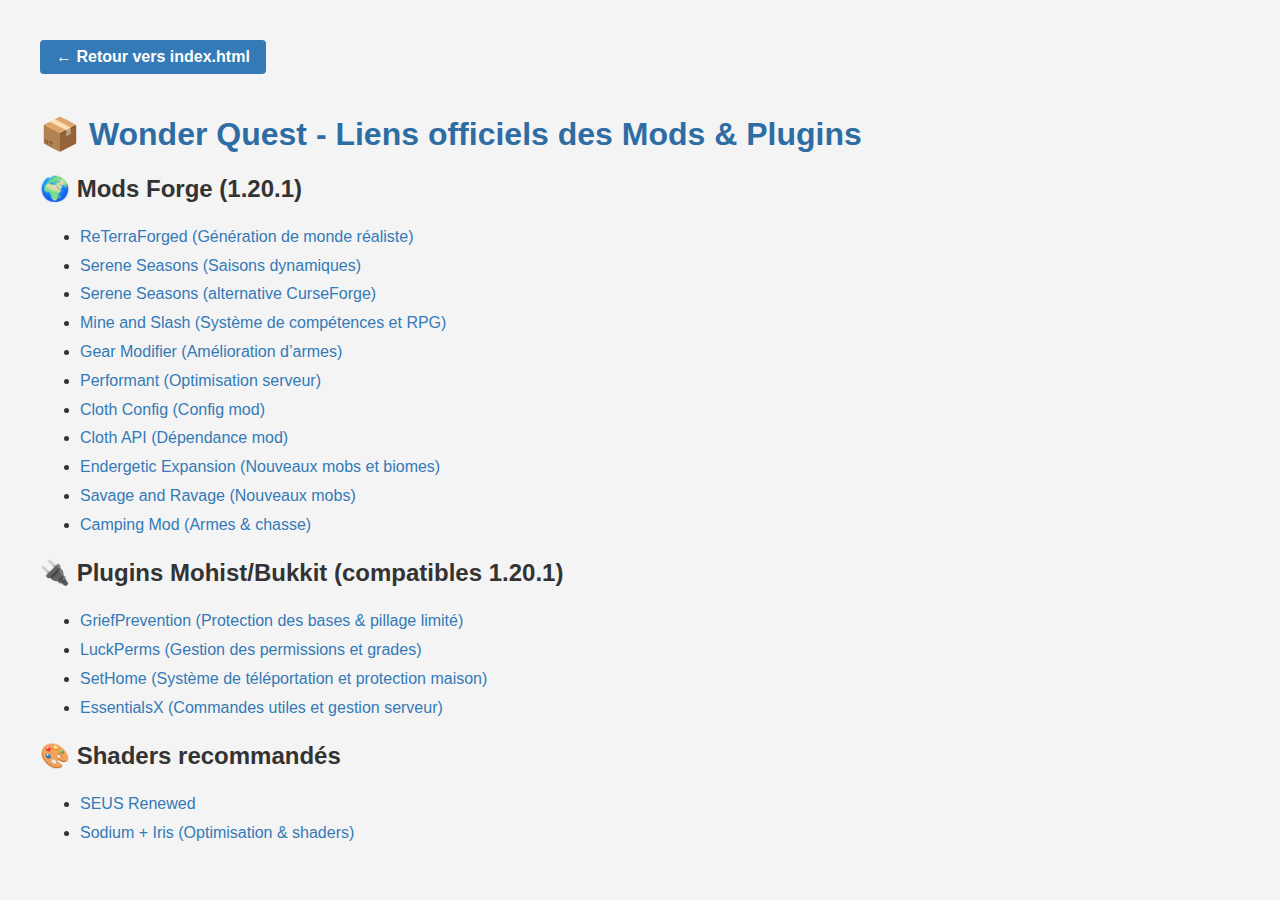
<file: mods.html>
<!DOCTYPE html>
<html lang="fr">
<head>
    <meta charset="UTF-8" />
    <title>Wonder Quest - Liens Mods & Plugins</title>
    <style>
        body { font-family: Arial, sans-serif; margin: 40px; background-color: #f4f4f4; color: #333; }
        h1 { color: #2e6da4; }
        ul { line-height: 1.8; }
        a { color: #337ab7; text-decoration: none; }
        a:hover { text-decoration: underline; }
        .btn {
            display: inline-block;
            margin-bottom: 20px;
            padding: 8px 16px;
            background-color: #337ab7;
            color: white;
            text-decoration: none;
            border-radius: 4px;
            font-weight: bold;
            transition: background-color 0.3s ease;
        }
        .btn:hover {
            background-color: #235a8a;
        }
    </style>
</head>
<body>
    <a href="index.html" class="btn">← Retour vers index.html</a>

    <h1>📦 Wonder Quest - Liens officiels des Mods & Plugins</h1>

    <h2>🌍 Mods Forge (1.20.1)</h2>
    <ul>
        <li><a href="https://www.9minecraft.net/reterraforged-mod/" target="_blank" rel="noopener noreferrer">ReTerraForged (Génération de monde réaliste)</a></li>
        <li><a href="https://modrinth.com/mod/serene-seasons/version/9.1.0.0" target="_blank" rel="noopener noreferrer">Serene Seasons (Saisons dynamiques)</a></li>
        <li><a href="https://www.curseforge.com/minecraft/mc-mods/serene-seasons" target="_blank" rel="noopener noreferrer">Serene Seasons (alternative CurseForge)</a></li>
        <li><a href="https://www.curseforge.com/minecraft/mc-mods/mine-and-slash" target="_blank" rel="noopener noreferrer">Mine and Slash (Système de compétences et RPG)</a></li>
        <li><a href="https://www.curseforge.com/minecraft/mc-mods/gear-modifier" target="_blank" rel="noopener noreferrer">Gear Modifier (Amélioration d’armes)</a></li>
        <li><a href="https://www.curseforge.com/minecraft/mc-mods/performant" target="_blank" rel="noopener noreferrer">Performant (Optimisation serveur)</a></li>
        <li><a href="https://www.curseforge.com/minecraft/mc-mods/cloth-config" target="_blank" rel="noopener noreferrer">Cloth Config (Config mod)</a></li>
        <li><a href="https://www.curseforge.com/minecraft/mc-mods/cloth-api" target="_blank" rel="noopener noreferrer">Cloth API (Dépendance mod)</a></li>
        <li><a href="https://www.curseforge.com/minecraft/mc-mods/endergetic-expansion" target="_blank" rel="noopener noreferrer">Endergetic Expansion (Nouveaux mobs et biomes)</a></li>
        <li><a href="https://www.curseforge.com/minecraft/mc-mods/savage-and-ravage" target="_blank" rel="noopener noreferrer">Savage and Ravage (Nouveaux mobs)</a></li>
        <li><a href="https://www.curseforge.com/minecraft/mc-mods/camping" target="_blank" rel="noopener noreferrer">Camping Mod (Armes & chasse)</a></li>
    </ul>

    <h2>🔌 Plugins Mohist/Bukkit (compatibles 1.20.1)</h2>
    <ul>
        <li><a href="https://www.spigotmc.org/resources/griefprevention.1884/" target="_blank" rel="noopener noreferrer">GriefPrevention (Protection des bases & pillage limité)</a></li>
        <li><a href="https://luckperms.net/download" target="_blank" rel="noopener noreferrer">LuckPerms (Gestion des permissions et grades)</a></li>
        <li><a href="https://www.spigotmc.org/resources/sethome.10887/" target="_blank" rel="noopener noreferrer">SetHome (Système de téléportation et protection maison)</a></li>
        <li><a href="https://www.spigotmc.org/resources/essentialsx.9089/" target="_blank" rel="noopener noreferrer">EssentialsX (Commandes utiles et gestion serveur)</a></li>
    </ul>

    <h2>🎨 Shaders recommandés</h2>
    <ul>
        <li><a href="https://shadersmods.com/seus-renewed-shader-pack/" target="_blank" rel="noopener noreferrer">SEUS Renewed</a></li>
        <li><a href="https://www.curseforge.com/minecraft/customization/sodium" target="_blank" rel="noopener noreferrer">Sodium + Iris (Optimisation & shaders)</a></li>
    </ul>
</body>
</html>
</file>
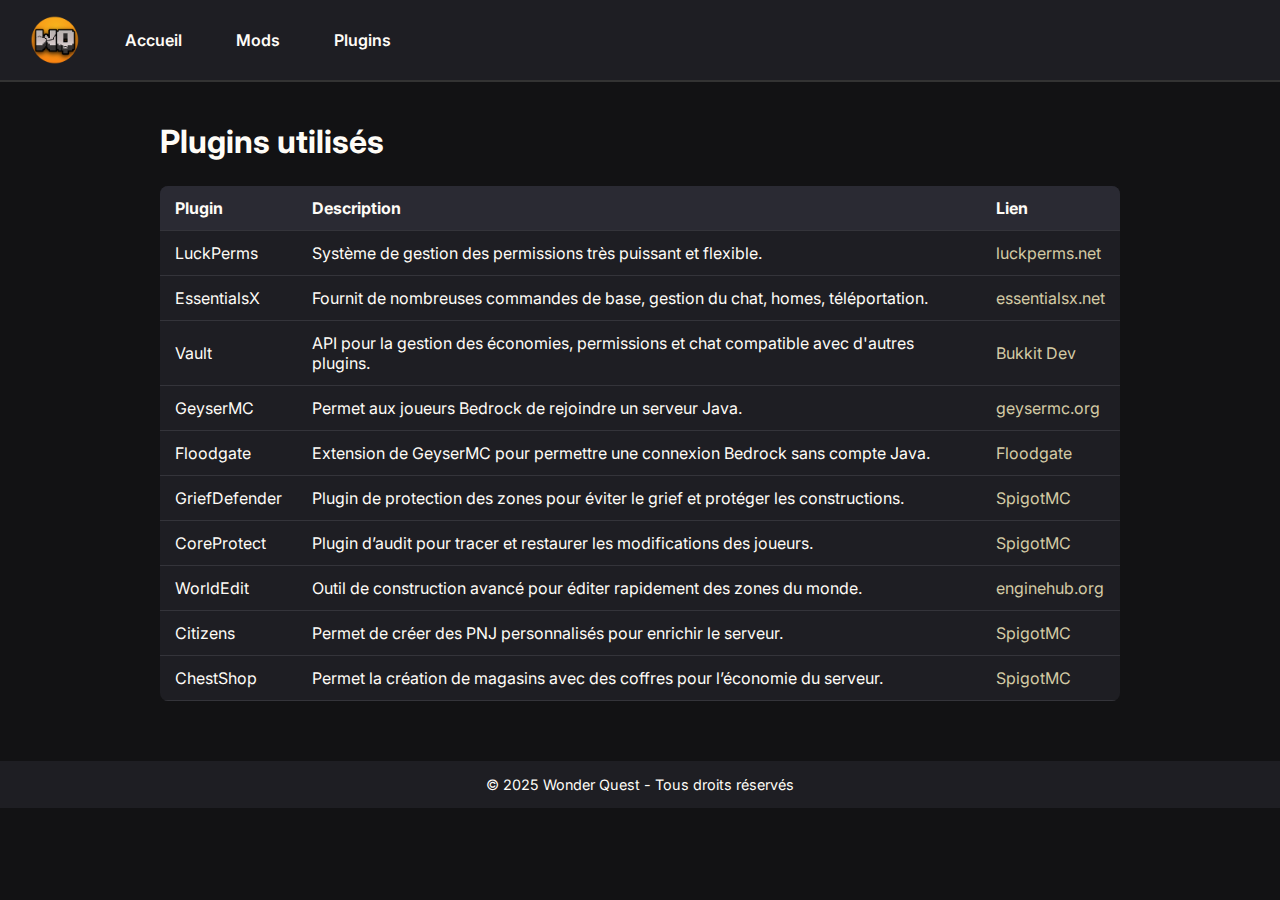
<file: plugins.html>
<!DOCTYPE html>
<html lang="fr">
<head>
  <meta charset="UTF-8" />
  <meta name="viewport" content="width=device-width, initial-scale=1" />
  <title>Plugins - Wonder Quest</title>
  <link rel="stylesheet" href="style.css" />
  <link href="https://fonts.googleapis.com/css2?family=Inter:wght@400;600;700&display=swap" rel="stylesheet" />
  <style>
    body {
      background-color: #121214;
      color: #fefcf7;
      font-family: 'Inter', sans-serif;
      margin: 0;
      padding: 0;
    }
    header {
      background-color: #1e1e23;
      padding: 15px 30px;
      display: flex;
      align-items: center;
      gap: 30px;
    }
    .logo {
      height: 50px;
      cursor: pointer;
    }
    nav {
      flex-grow: 1;
    }
    nav .nav-link {
      color: #fefcf7;
      text-decoration: none;
      font-weight: 600;
      margin-right: 20px;
      padding: 8px 15px;
      border-radius: 6px;
      transition: background-color 0.3s ease;
      cursor: pointer;
      background-color: transparent;
      display: inline-block;
    }
    nav .nav-link:hover {
      background-color: #34343a;
    }
    main.container {
      max-width: 1000px;
      margin: 40px auto;
      padding: 0 20px;
    }
    h1 {
      font-weight: 700;
      margin-bottom: 25px;
      color: #fefcf7;
    }
    table {
      width: 100%;
      border-collapse: collapse;
      background-color: #1e1e23;
      border-radius: 8px;
      overflow: hidden;
    }
    thead tr {
      background-color: #2a2a33;
    }
    th, td {
      padding: 12px 15px;
      text-align: left;
      border-bottom: 1px solid #34343a;
      color: #fefcf7;
    }
    tbody tr:hover {
      background-color: #2d2d36;
    }
    a {
      color: #d4cba5;
      text-decoration: none;
    }
    a:hover {
      text-decoration: underline;
    }
    footer {
      text-align: center;
      padding: 15px 0;
      background-color: #1e1e23;
      color: #fefcf7;
      margin-top: 60px;
      font-size: 0.9rem;
    }
  </style>
</head>
<body>
  <header>
    <img src="WQ_Logo.png" alt="Logo Wonder Quest" class="logo" onclick="window.location.href='index.html'" />
    <nav>
      <a href="index.html" class="nav-link">Accueil</a>
      <a href="mods.html" class="nav-link">Mods</a>
      <a href="plugins.html" class="nav-link">Plugins</a>
    </nav>
  </header>

  <main class="container">
    <h1>Plugins utilisés</h1>

    <table>
      <thead>
        <tr>
          <th>Plugin</th>
          <th>Description</th>
          <th>Lien</th>
        </tr>
      </thead>
      <tbody>
        <tr>
          <td>LuckPerms</td>
          <td>Système de gestion des permissions très puissant et flexible.</td>
          <td><a href="https://luckperms.net/" target="_blank" rel="noopener">luckperms.net</a></td>
        </tr>
        <tr>
          <td>EssentialsX</td>
          <td>Fournit de nombreuses commandes de base, gestion du chat, homes, téléportation.</td>
          <td><a href="https://essentialsx.net/" target="_blank" rel="noopener">essentialsx.net</a></td>
        </tr>
        <tr>
          <td>Vault</td>
          <td>API pour la gestion des économies, permissions et chat compatible avec d'autres plugins.</td>
          <td><a href="https://dev.bukkit.org/projects/vault" target="_blank" rel="noopener">Bukkit Dev</a></td>
        </tr>
        <tr>
          <td>GeyserMC</td>
          <td>Permet aux joueurs Bedrock de rejoindre un serveur Java.</td>
          <td><a href="https://geysermc.org/" target="_blank" rel="noopener">geysermc.org</a></td>
        </tr>
        <tr>
          <td>Floodgate</td>
          <td>Extension de GeyserMC pour permettre une connexion Bedrock sans compte Java.</td>
          <td><a href="https://geysermc.org/floodgate/" target="_blank" rel="noopener">Floodgate</a></td>
        </tr>
        <tr>
          <td>GriefDefender</td>
          <td>Plugin de protection des zones pour éviter le grief et protéger les constructions.</td>
          <td><a href="https://www.spigotmc.org/resources/griefdefender.68928/" target="_blank" rel="noopener">SpigotMC</a></td>
        </tr>
        <tr>
          <td>CoreProtect</td>
          <td>Plugin d’audit pour tracer et restaurer les modifications des joueurs.</td>
          <td><a href="https://www.spigotmc.org/resources/coreprotect.8631/" target="_blank" rel="noopener">SpigotMC</a></td>
        </tr>
        <tr>
          <td>WorldEdit</td>
          <td>Outil de construction avancé pour éditer rapidement des zones du monde.</td>
          <td><a href="https://worldedit.enginehub.org/" target="_blank" rel="noopener">enginehub.org</a></td>
        </tr>
        <tr>
          <td>Citizens</td>
          <td>Permet de créer des PNJ personnalisés pour enrichir le serveur.</td>
          <td><a href="https://www.spigotmc.org/resources/citizens.13811/" target="_blank" rel="noopener">SpigotMC</a></td>
        </tr>
        <tr>
          <td>ChestShop</td>
          <td>Permet la création de magasins avec des coffres pour l’économie du serveur.</td>
          <td><a href="https://www.spigotmc.org/resources/chestshop.51856/" target="_blank" rel="noopener">SpigotMC</a></td>
        </tr>
      </tbody>
    </table>
  </main>

  <footer>
    &copy; 2025 Wonder Quest - Tous droits réservés
  </footer>
</body>
</html>
</file>
<file: style.css>
@import url('https://fonts.googleapis.com/css2?family=Poppins:wght@400;700;900&display=swap');

:root {
  --bg-dark: #121212;
  --bg-secondary: #1b1b1b;
  --accent: #5a82ff;
  --accent-light: #8aa2ff;
  --text-light: #fdfdf5; /* blanc crème */
  --glass: #0e0d22cc;
  --feature-bg: #1c2244cc;
  --accordion-bg: #222d55;
  --accordion-content-bg: #161f4ecc;
  --transition: 0.3s ease;
}

/* Reset & Base */
* {
  margin: 0;
  padding: 0;
  box-sizing: border-box;
}
body {
  font-family: 'Poppins', sans-serif;
  background-color: var(--bg-dark);
  color: var(--text-light);
  min-height: 100vh;
  overflow-x: hidden;
}

/* Links */
a {
  color: var(--accent);
  text-decoration: none;
  transition: color var(--transition);
}
a:hover, a:focus {
  color: var(--accent-light);
  outline: none;
}

/* Header */
header {
  position: sticky;
  top: 0;
  background: var(--bg-secondary);
  padding: 20px 2rem;
  display: flex;
  justify-content: space-between;
  align-items: center;
  border-bottom: 2px solid #333;
  z-index: 1000;
}
.nav-logo {
  display: flex;
  align-items: center;
  gap: 12px;
}
.nav-logo svg,
.logo-img {
  width: 40-50px; /* uniformise taille */
  height: 40-50px;
  filter: drop-shadow(0 0 6px var(--accent));
}
.nav-logo span {
  font-size: 1.6rem;
  font-weight: 900;
  color: var(--accent);
  letter-spacing: 2px;
  user-select: none;
}
nav ul {
  display: flex;
  list-style: none;
  gap: 2.6rem;
}
nav li {
  font-weight: 600;
  font-size: 1.1rem;
}
nav li a {
  padding: 0.2rem 0.4rem;
  border-radius: 6px;
  color: var(--text-light);
}
nav li a:hover,
nav li a:focus {
  background: var(--accent);
  color: var(--bg-dark);
}

/* Hero Section */
section.hero {
  height: 90vh;
  display: flex;
  flex-direction: column;
  justify-content: center;
  align-items: center;
  text-align: center;
  padding: 0 1.5rem;
  position: relative;
  overflow: hidden;
  background: linear-gradient(135deg, var(--bg-dark), var(--bg-secondary) 90%);
}
section.hero::before {
  content: "";
  position: absolute;
  top: -20%;
  left: -20%;
  width: 140%;
  height: 140%;
  background: radial-gradient(circle, var(--accent)bb, transparent 80%);
  filter: blur(120px);
  animation: pulse 10s infinite alternate;
  z-index: 0;
}
@keyframes pulse {
  0% { transform: scale(1); opacity: 0.8; }
  100% { transform: scale(1.15); opacity: 0.4; }
}
.hero h1 {
  font-size: 4.2rem;
  font-weight: 900;
  color: var(--accent-light);
  text-shadow: 0 0 12px var(--accent), 0 0 22px var(--accent);
  z-index: 1;
  max-width: 700px;
}
.hero p {
  margin-top: 1.2rem;
  font-weight: 500;
  font-size: 1.5rem;
  color: #aabaffcc;
  max-width: 500px;
  line-height: 1.4;
  z-index: 1;
}
.btn-discord {
  margin-top: 3rem;
  padding: 1.3rem 4rem;
  background: linear-gradient(45deg, var(--accent), var(--accent-light));
  color: var(--bg-dark);
  font-weight: 900;
  font-size: 1.5rem;
  border-radius: 60px;
  box-shadow: 0 8px 20px #5a82ffaa, 0 0 30px #8aa2ff66;
  text-transform: uppercase;
  transition: transform var(--transition), box-shadow var(--transition);
  display: inline-block;
  text-align: center;
}
.btn-discord:hover,
.btn-discord:focus {
  transform: scale(1.1);
  box-shadow: 0 14px 40px #5a82ffee, 0 0 60px #8aa2ff99;
  outline: none;
}

/* Features Section */
section.why {
  max-width: 960px;
  margin: 4rem auto 6rem;
  padding: 0 1.5rem;
}
.why h2 {
  font-size: 2.8rem;
  font-weight: 900;
  color: var(--accent-light);
  text-align: center;
  margin-bottom: 2rem;
  text-shadow: 0 0 10px var(--accent);
}
.features {
  display: flex;
  flex-wrap: wrap;
  justify-content: space-around;
  gap: 2rem;
}
.feature {
  flex: 1 1 280px;
  background: var(--feature-bg);
  border-radius: 14px;
  padding: 2rem 1.5rem;
  box-shadow: 0 0 18px #5a82ffaa;
  transition: transform var(--transition), box-shadow var(--transition);
  text-align: center;
}
.feature:hover {
  transform: translateY(-8px);
  box-shadow: 0 0 30px var(--accent);
}
.feature svg {
  width: 54px;
  height: 54px;
  margin-bottom: 1rem;
  fill: var(--accent);
}
.feature h3 {
  font-size: 1.6rem;
  font-weight: 700;
  margin-bottom: 0.8rem;
  color: #aabaff;
}
.feature p {
  font-size: 1.15rem;
  color: #c4cdfdcc;
  line-height: 1.5;
}

/* Accordion Section */
section.accordion-section {
  max-width: 900px;
  margin: 0 auto 6rem;
  padding: 0 1.5rem;
}
.accordion-section h2 {
  font-size: 2.8rem;
  font-weight: 900;
  color: var(--accent-light);
  text-align: center;
  margin-bottom: 1.5rem;
  text-shadow: 0 0 10px var(--accent);
}
.accordion {
  background: var(--feature-bg);
  border-radius: 12px;
  box-shadow: 0 0 22px #5a82ffaa;
  overflow: hidden;
  margin-bottom: 2rem;
}
.accordion input {
  display: none;
}
.accordion label {
  display: flex;
  justify-content: space-between;
  align-items: center;
  cursor: pointer;
  padding: 1.2rem 1.8rem;
  font-weight: 700;
  font-size: 1.4rem;
  background: var(--accordion-bg);
  color: #aabaff;
  transition: background-color var(--transition);
}
.accordion label:hover {
  background: var(--accent);
  color: var(--bg-dark);
}
.accordion label .arrow {
  transition: transform var(--transition);
}
.accordion input:checked + label .arrow {
  transform: rotate(90deg);
}
.accordion-content {
  max-height: 0;
  overflow: hidden;
  transition: max-height 0.35s ease;
  background: var(--accordion-content-bg);
  color: #ddd;
  padding: 0 1.8rem;
  font-size: 1.15rem;
  line-height: 1.6;
}
.accordion input:checked ~ .accordion-content {
  max-height: 1200px;
  padding: 1rem 1.8rem 2rem;
}
.accordion-content ul {
  margin-top: 1rem;
  list-style-type: disc;
  padding-left: 1.6rem;
}

/* Footer */
footer {
  text-align: center;
  padding: 2rem 1rem;
  background: var(--bg-secondary);
  font-size: 1rem;
  color: #777;
}

/* Responsive */
@media (max-width: 720px) {
  .features {
    flex-direction: column;
    gap: 1.5rem;
  }
  nav ul {
    gap: 1.5rem;
  }
  .hero h1 {
    font-size: 2.8rem;
  }
  .btn-discord {
    padding: 1rem 3rem;
    font-size: 1.2rem;
  }
}
</file>
